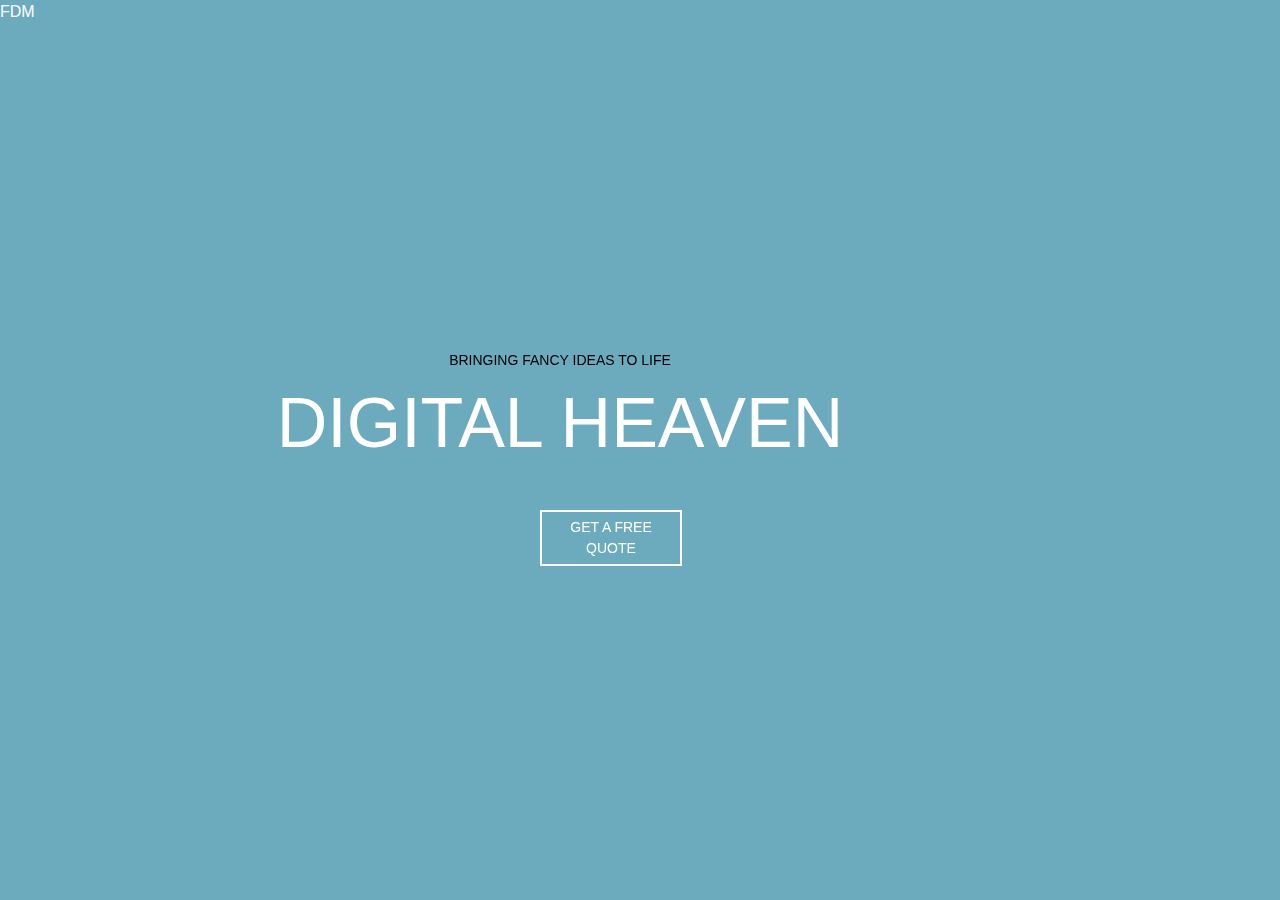
<file: index.html>
<!DOCTYPE html>
<html lang="en">

<head>
  <meta charset="UTF-8">
  <meta name="viewport" content="width=device-width, initial-scale=1.0">
  <meta http-equiv="X-UA-Compatible" content="ie=edge">
  <title>Document</title>
  <link rel="stylesheet" href="reset.css">
  <link rel="stylesheet" href="style.css">
 
</head>

<body>
  <div>
<h1 class="white">fdm</h1>  
    



</div>


<div class="capitalize">
<h2>bringing fancy ideas to life</h2>
<h3>digital heaven</h3>

</div>
<div class=" center">
  <h4> get a free quote</h4>
</div>
</body>

</html>
</file>
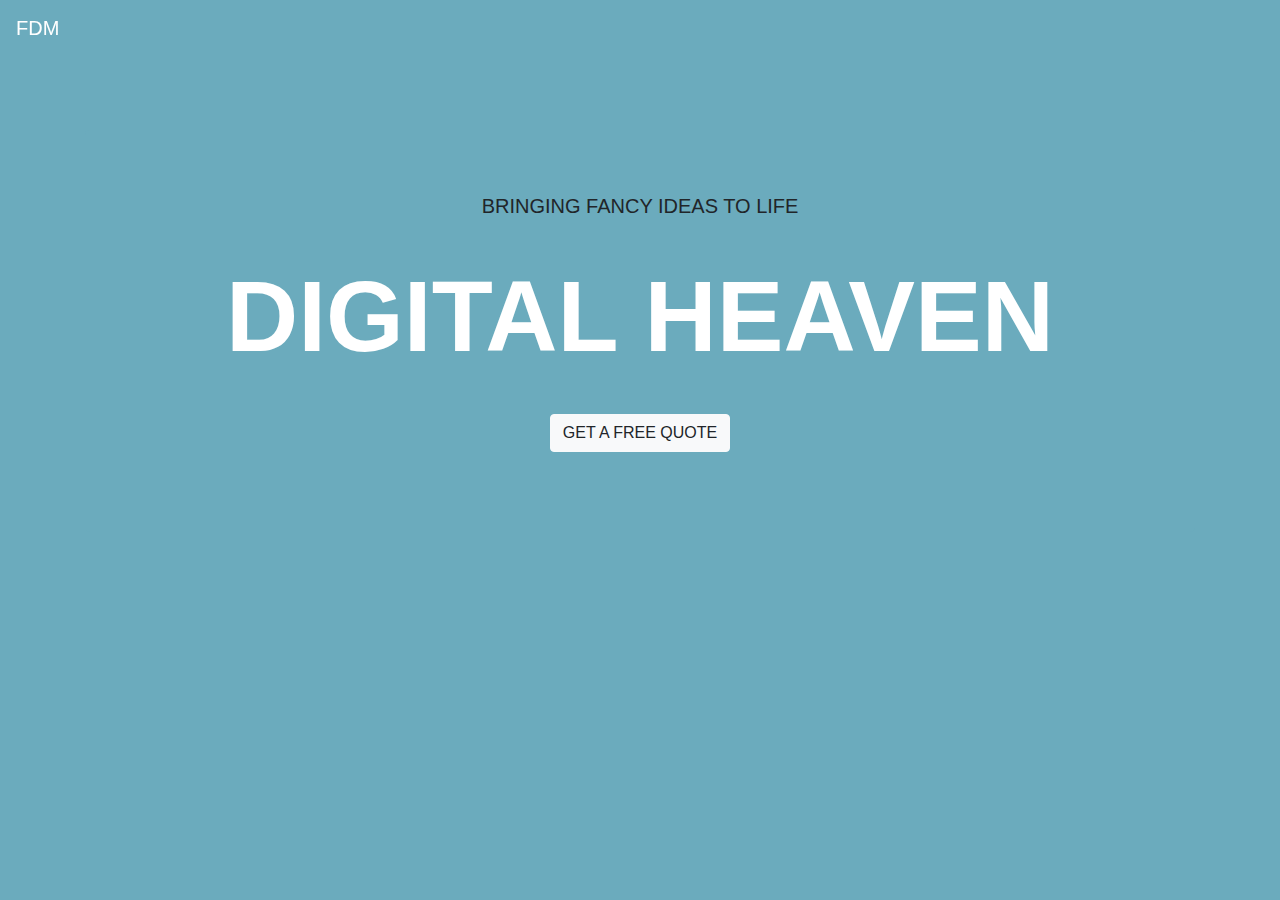
<file: Bootstrap_Assessment/index.html>
<!DOCTYPE html>
<html lang="en">

<head>
  <meta charset="UTF-8">
  <meta name="viewport" content="width=device-width, initial-scale=1.0">

  <title>Bootstrap Assessment</title>
  <link rel="stylesheet" href="reset.css">

  <link rel="stylesheet" href="https://stackpath.bootstrapcdn.com/bootstrap/4.1.3/css/bootstrap.min.css">
  <link rel="stylesheet" href="style.css">
</head>

<body>

  <div class="container " >

    <nav class="navbar navbar-expand-sm bg-color navbar-dark fixed-top">
      <a class="navbar-brand" href="#">FDM</a>

    </nav>




    <div class="jumbotron blue" style ="margin-top: 130px;">
     
      <div class="row">
        <div class="col-lg-12">
          <h1 class="text-center">BRINGING FANCY IDEAS TO LIFE</h1>
        </div>
      </div>

      <div class="row"style ="margin-top: 30px;" >
        <div class="col-lg-12">
          <h2 class="text-center"><strong>DIGITAL HEAVEN</strong></h2>
        </div>
      </div>

      <div class="row" style ="margin-top: 30px;">
        <div class="col-lg-12">
          <p class="text-center">
            <a class="btn btn-light" href="#" role="button">
              Get A Free Quote</a>
          </p>
        </div>
      </div>




    </div>








</body>

</html>
</file>
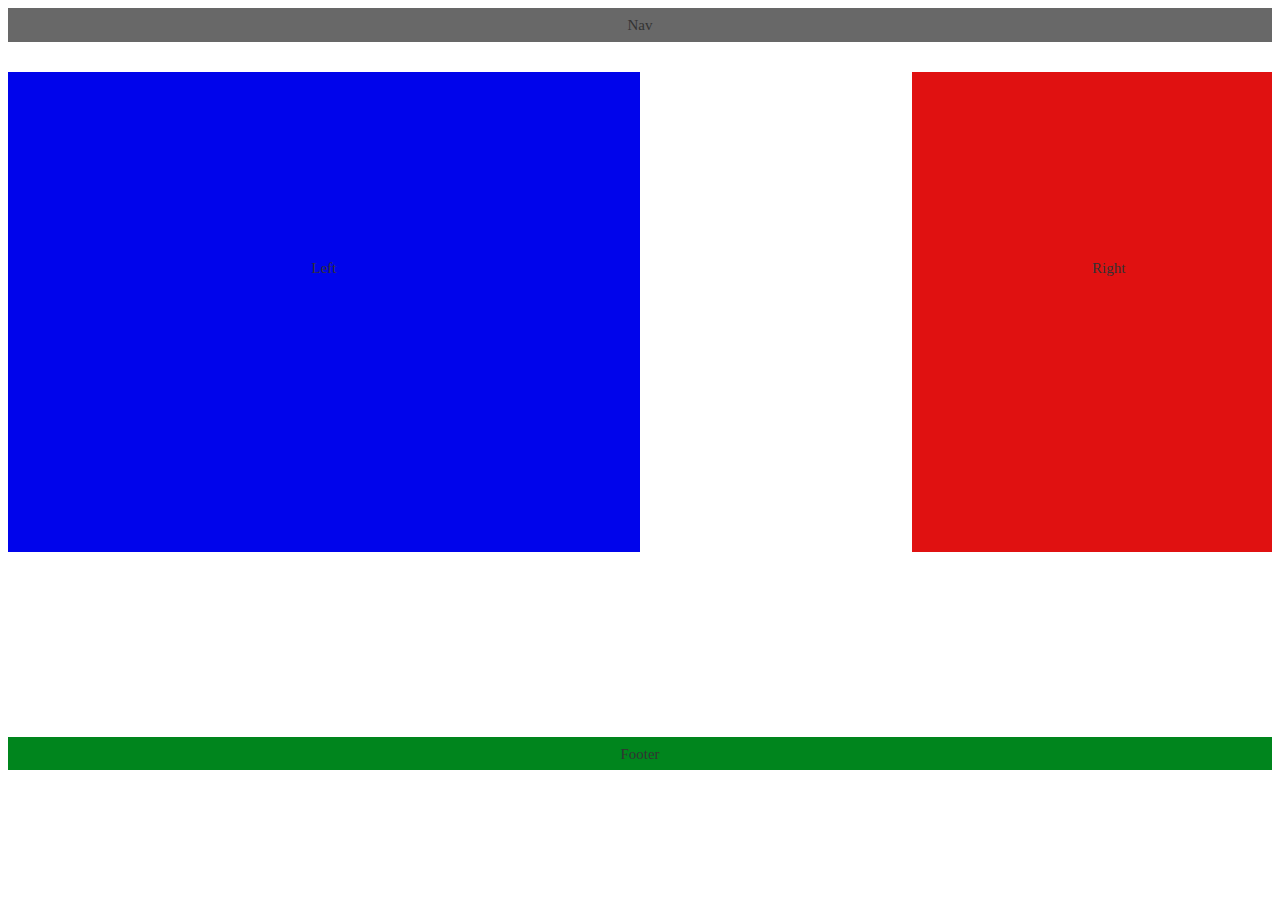
<file: CSS_Assessment/index.html>
<!DOCTYPE html>
<html lang="en-us">

<head>
  <meta charset="UTF-8">
  <title>CSS_Assessment</title>
  <link rel="stylesheet" type="text/css" href="style.css">
</head>

<body>

  <header>
    Nav
  </header>

  <section id="left">
     Left
  </section>


  <section id="right">
     Right
  </section>

  

  <footer>
    Footer
  </footer>

</body>

</html>
</file>
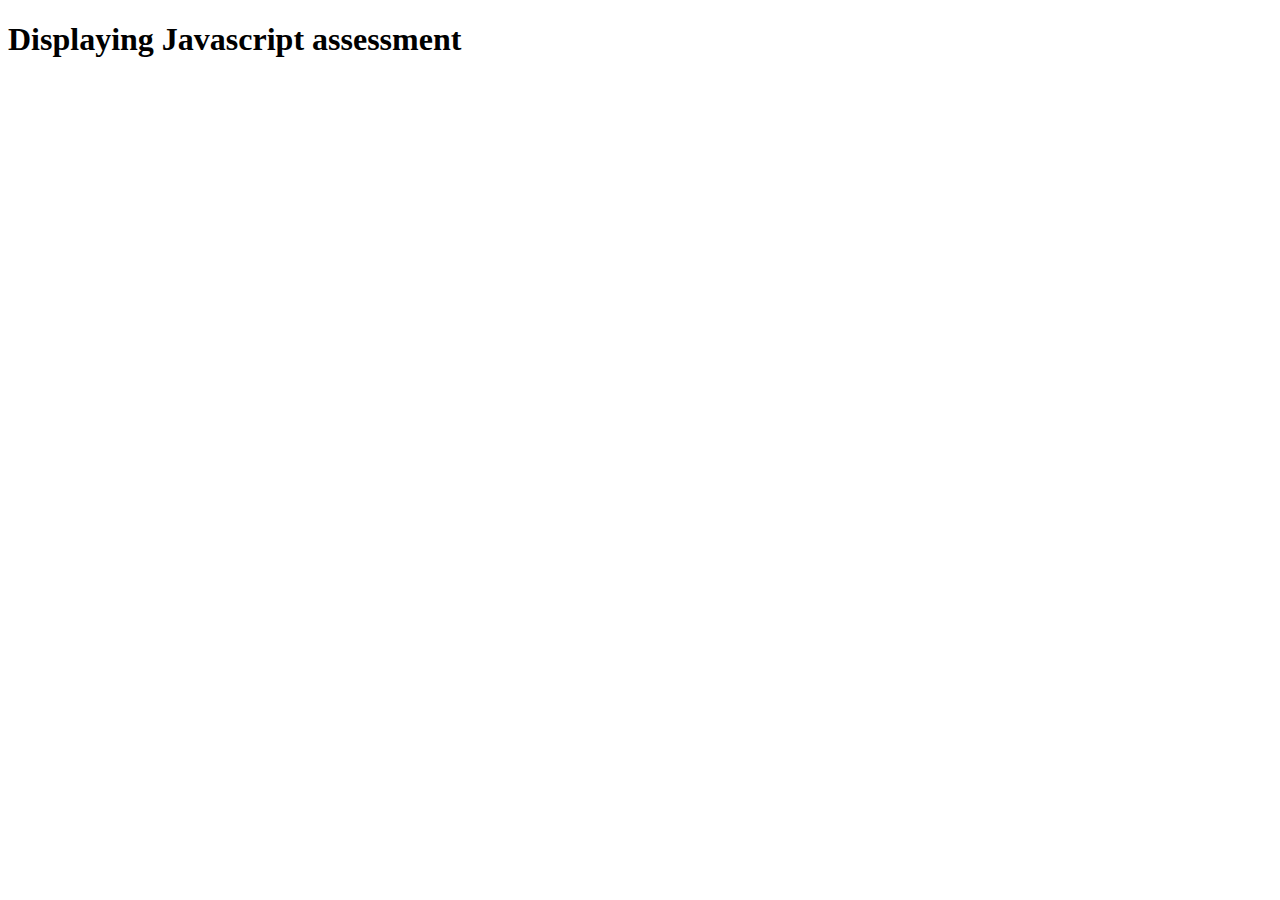
<file: JavaScript_Basics_Assesment/javaScriptAssessment.html>
<!DOCTYPE html>
<html>
<head>
 <title>JS ASSESSMENT!</title>
 

</head>
<body >
<h1>Displaying Javascript assessment</h1>
<script  src=activity-1.js></script>
 <script  src=activity-2.js></script>
 <script  src=activity-3.js></script>
</body>
</html>
</file>
<file: style.css>
body {
  
  background-color: rgb(107, 171, 189);
  margin: 0;
  line-height: 1.5;
  text-transform: uppercase;
  font-family: "Arial Black", Gadget, sans-serif;
}
.white{
color: white;
}

.capitalize{
  width:100%;
  height:200px;
  position: fixed;
 
  top: 50%;
  left: 25%;
  margin-top: -100px;
  margin-left: -400px;
  text-transform: uppercase;
 
  
}

h2{
  font-family: Arial, Helvetica, sans-serif;
  text-align: center;
  font-size: 14px;
}
h3{
  text-align: center;
  color: white;
  font-size: 70px;
}

.center{
 
  position: fixed;
 
  top: 50%;
  left: 50%;
  margin-top: 60px;
  margin-left: -100px;
  width: 10%;
  border: 2px solid white;
  padding: 5px;
  
}


h4{
 
  text-align : center;
  font-size: 14px;
  color:white;
 
 
 
}
</file>
<file: Bootstrap_Assessment/style.css>
body {

  background-color: rgb(107, 171, 189);
  margin: 0;
  line-height: 1.5;
  text-transform: uppercase;
  font-family: "Arial Black", Gadget, sans-serif;
}

.blue{
  background-color: rgb(107, 171, 189);

}




h1{

  font-size: 20px;


}
h2{

  color: white;
  font-size: 100px;
}
</file>
<file: CSS_Assessment/style.css>
* {
    box-sizing: border-box;
  text-align: center;
  }
  
  body {
    font-size: 15px;
    line-height: 32px;
    color: #333;
  }
  
  header {
    float: top;
    text-align: center;
    
    margin-bottom: 30px;
    padding: 1px;
   
    color: #333;
    background: rgb(104, 104, 104);
  }
  
  section {
    padding: 180px;
    margin-bottom: 185px;
    background: #FFA500;
  }
  
  #left {
    
    float: left;
    width:50%;
    height: 480px;
    background: hsl(239, 100%, 46%);
  }
  
  
  
  #right {
    
    float: right;
    width: 25%;
    height: 480px;
    background: rgb(224, 17, 17);
  }
  
  
  
  footer {
    padding: .5px;
 
    
    margin-bottom: 10px;
    color: #333;
    clear: both;
    color: #333;
    background: rgb(0, 133, 29);
  }
</file>
